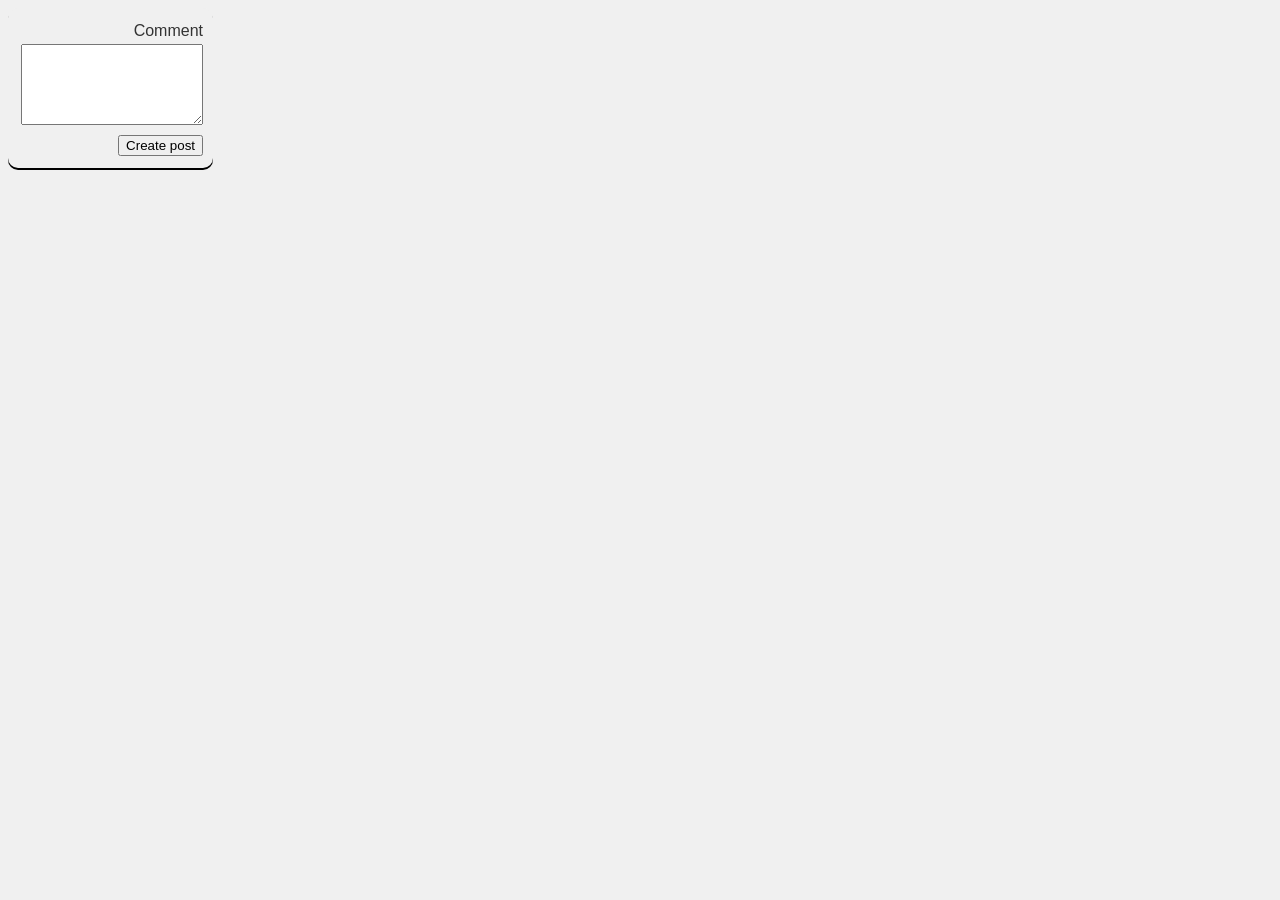
<file: templates/add_comment.html>
<!DOCTYPE html>
<html lang="en">
<head>
    <meta charset="UTF-8">
    <title>Title</title>
    <link rel="stylesheet" href="/static/style.css">
</head>
<body>
    <form method="POST">
        <label>Comment</label>
        <textarea rows="5" name="Comment" required></textarea>
        <br>
        <button type="submit">Create post</button>
    </form>
</body>
</html>
</file>
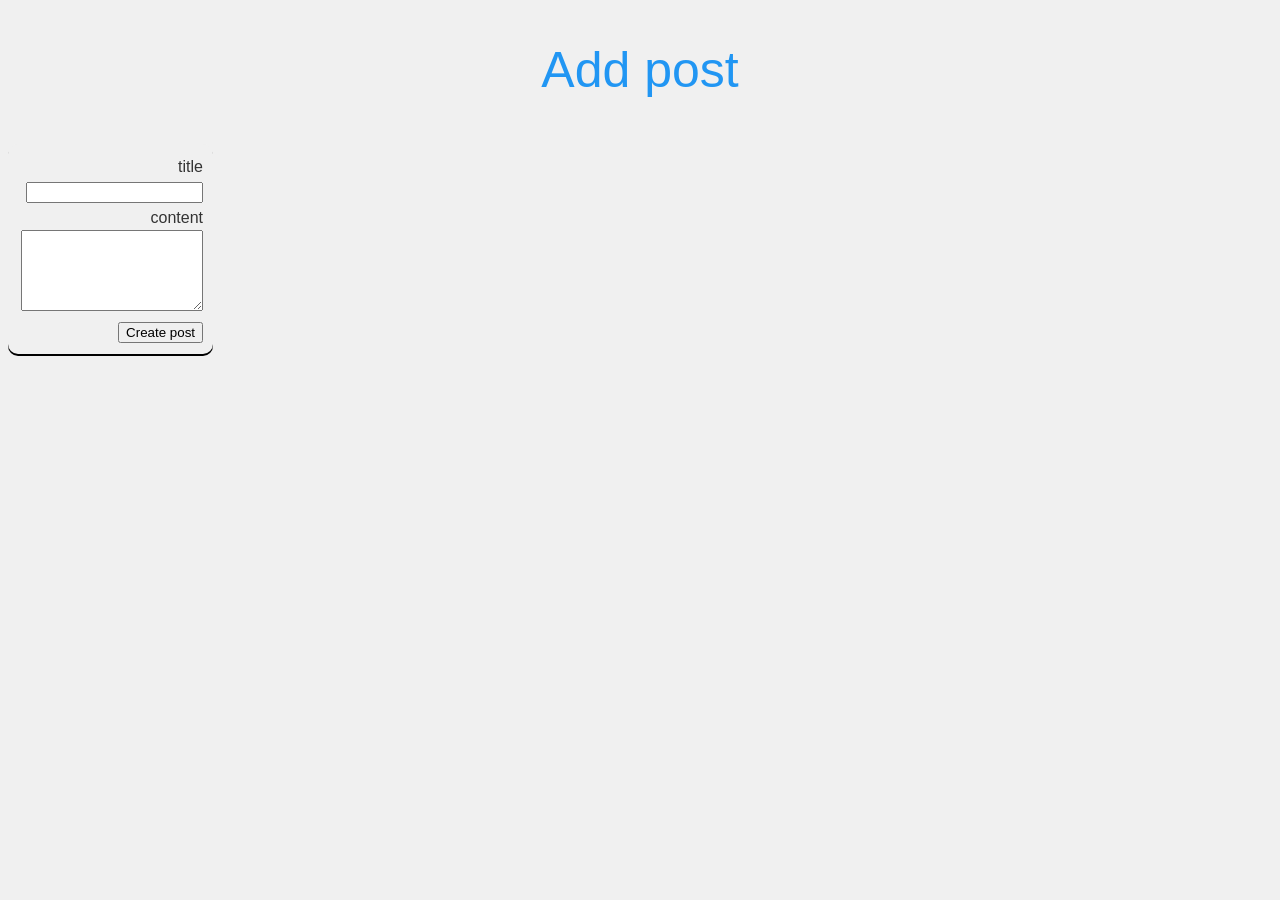
<file: templates/add_post.html>
<!DOCTYPE html>
<html lang="en">
<head>
    <meta charset="UTF-8">
    <link rel="stylesheet" href="/static/style.css">
    <title>Title</title>
</head>
<body>
    <h1>Add post</h1>
        <form method="POST">
            <label>title</label>
                <input type='Text'  name="title" required>
                <br>
            <label>content</label>
                <textarea rows="5" name="content" required></textarea>
                <br>
            <button type="submit">Create post</button>
    </form>
</body>
</html><!DOCTYPE html>
<html lang="en">
<head>
    <meta charset="UTF-8">
    <link rel="stylesheet" href="/static/style.css">
    <title>Title</title>
</head>
</file>
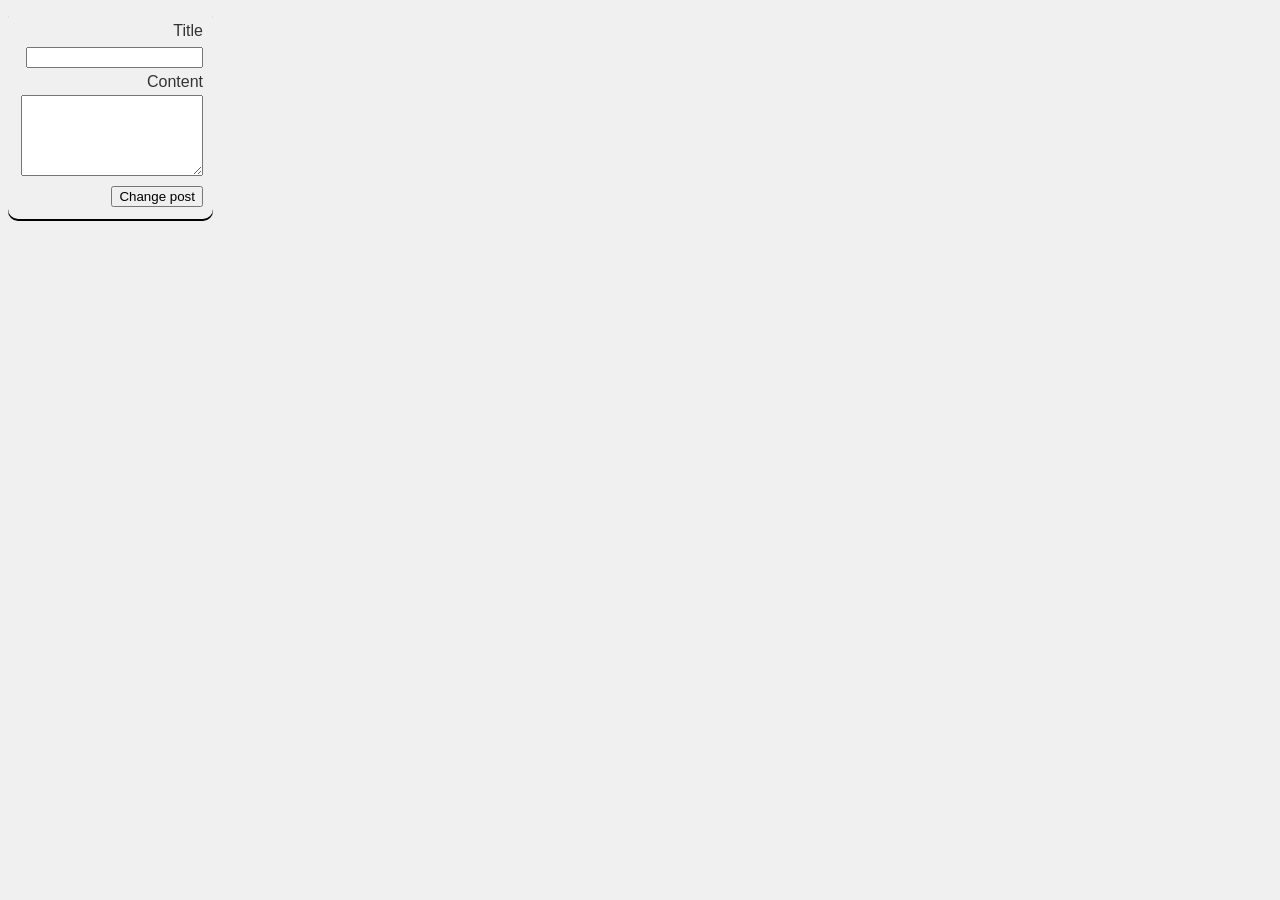
<file: templates/edit_post.html>
<!DOCTYPE html>
<html lang="en">
<head>
    <link rel="stylesheet" href="/static/style.css">
    <meta charset="UTF-8">
    <title>Edit post</title>
</head>
<body>
    <form method="POST">
        <label>Title</label>
            <input type="text" name="title" required>
            <br>
        <label>Content</label>
            <textarea rows="5" name="content" required></textarea>
            <br>
        <button type="submit">Change post</button>
    </form>
</body>
</html>
</file>
<file: static/style.css>
h1{
    color:#2196F3;
    text-align:center;
    font-size:50px;
    font-weight: 400;
    margin-top:30px;
}

a{
    color:#2196F3;
    text-decoration:none;
}

p{
    text-align:left;
    color:#2196F3;
    text-decoration:none;
}

body{
    background-color:#F0F0F0;
    font-family: 'Roboto', sans-serif;
    color:#333;
    line-height:1.6;
}

.blog {
    margin: auto;
    max-width:800px;
    padding:20px;
}

.card{
    padding:30px;
    margin-bottom:25px;
    background-color:#fff;
    box-shadow:0 4px 12px rgba(0, 0, 0, 0.1);
    border:none;
    border-radius:10px;
    text-align: left;
}

form {
    background-color: #F0F0F0;
    padding: 10px;
    border-radius: 10px;
    box-shadow: 0px 2px rgba(0, 0, 0.1);

    max-width: 185px;
    text-align: right;
    margin-right: 20px;
}

.action{
    background-color: #F0F0F0;
    padding: 10px;
    border-radius: 10px;
    box-shadow: 0px 2px rgba(0, 0, 0.1);
    margin: auto;
    max-width: 100px;
    text-align: right;
    margin-right: 20px;
}

.buttons{
    text-align: right;
    margin-right: 25px;

}

.btn{
    color: gray;
    padding: 8px;
    background: white;
    margin-right: 15px;
    border-radius: 10px;
}

.author{
    color: gray;
    text-align: right;
    font-size: 15px;
}
</file>
